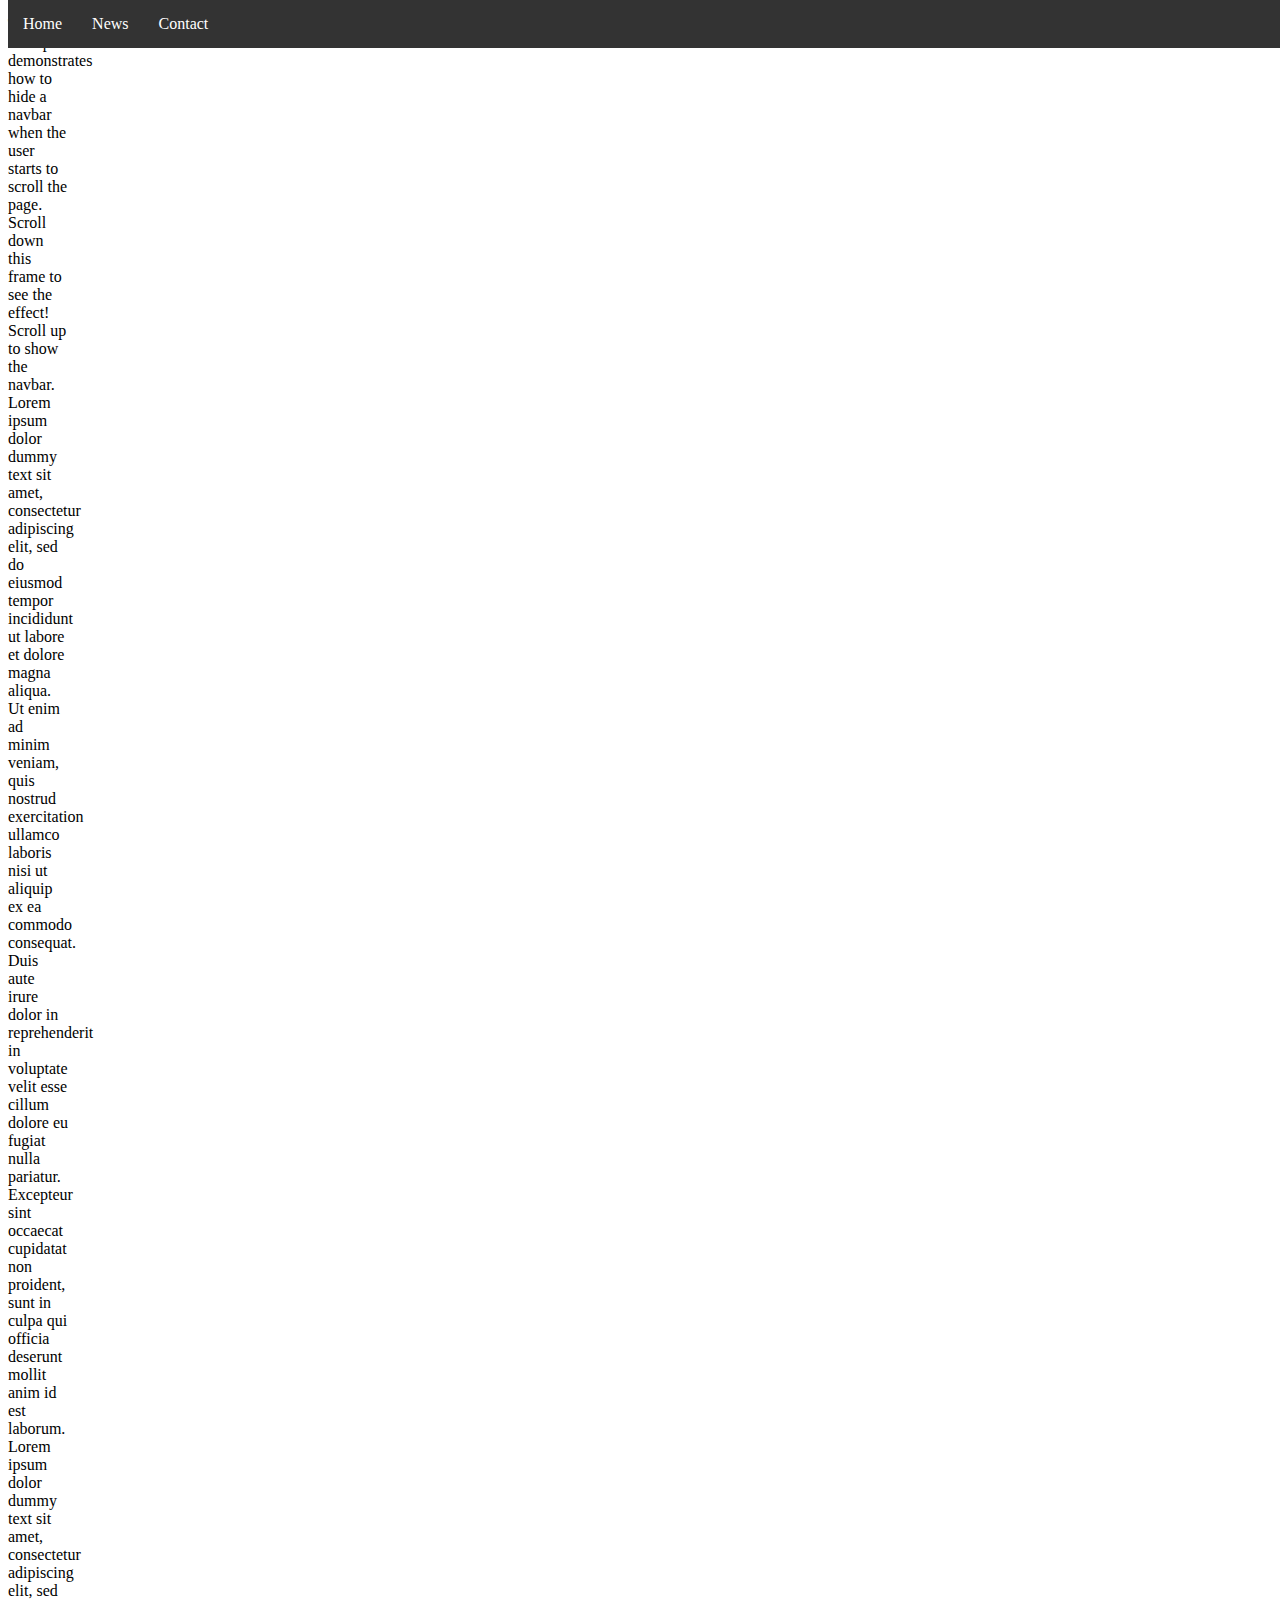
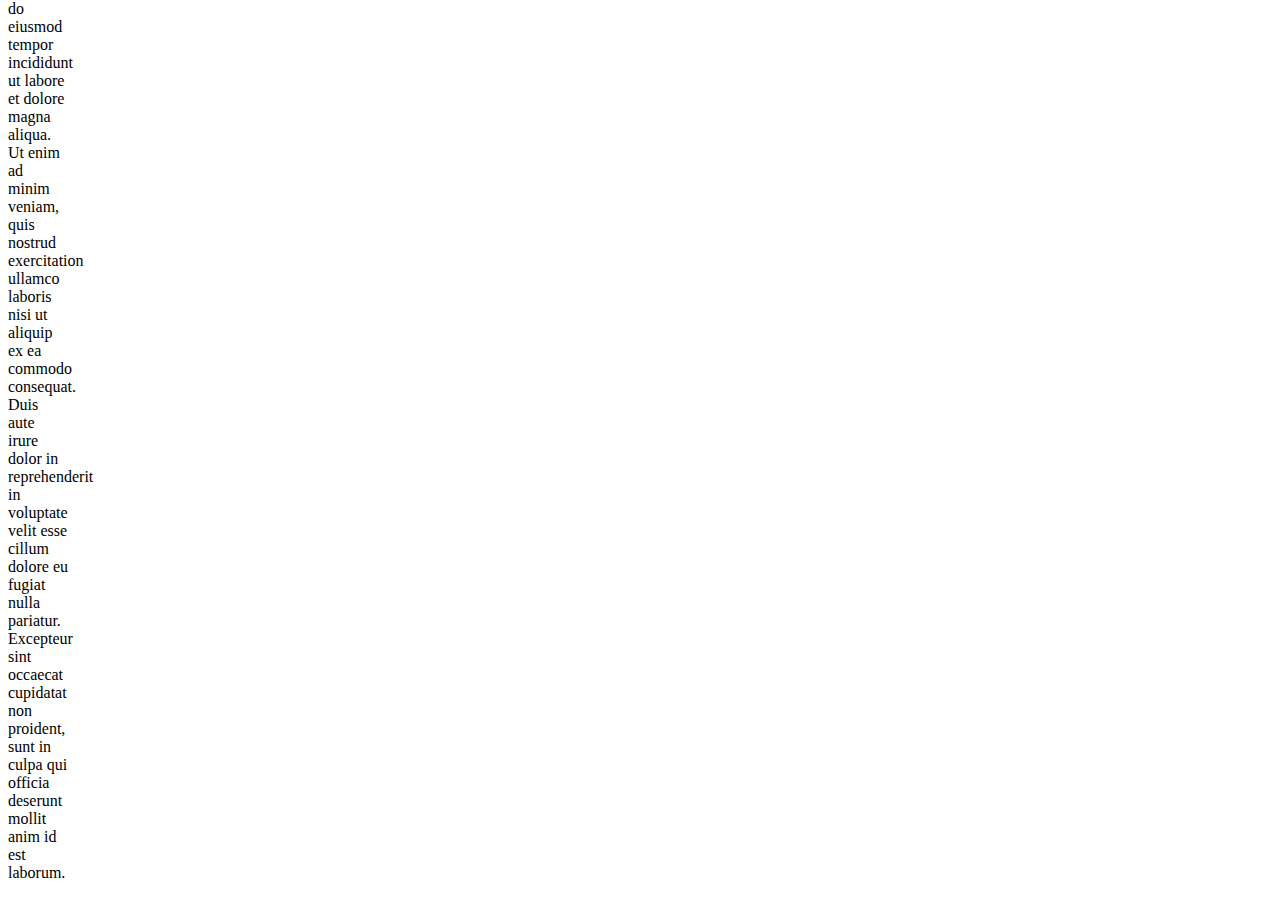
<file: html/index.html>
<!DOCTYPE html>
<html lang="en">
<head>
    <meta charset="UTF-8">
    <meta http-equiv="X-UA-Compatible" content="IE=edge">
    <meta name="viewport" content="width=device-width, initial-scale=1.0">
    <link rel="stylesheet" href="style.css">
    <script src="main.js"></script>
    <title>Document</title>
</head>
<body>
    <div id="navbar">
        <a href="#home">Home</a>
        <a href="#news">News</a>
        <a href="#contact">Contact</a>
    </div>
    <p id="text">This example demonstrates how to hide a navbar when the user starts to scroll the page.

        Scroll down this frame to see the effect!
        
        Scroll up to show the navbar.
        
        Lorem ipsum dolor dummy text sit amet, consectetur adipiscing elit, sed do eiusmod tempor incididunt ut labore et dolore magna aliqua. Ut enim ad minim veniam, quis nostrud exercitation ullamco laboris nisi ut aliquip ex ea commodo consequat. Duis aute irure dolor in reprehenderit in voluptate velit esse cillum dolore eu fugiat nulla pariatur. Excepteur sint occaecat cupidatat non proident, sunt in culpa qui officia deserunt mollit anim id est laborum.
        
        Lorem ipsum dolor dummy text sit amet, consectetur adipiscing elit, sed do eiusmod tempor incididunt ut labore et dolore magna aliqua. Ut enim ad minim veniam, quis nostrud exercitation ullamco laboris nisi ut aliquip ex ea commodo consequat. Duis aute irure dolor in reprehenderit in voluptate velit esse cillum dolore eu fugiat nulla pariatur. Excepteur sint occaecat cupidatat non proident, sunt in culpa qui officia deserunt mollit anim id est laborum.</p>
</body>
</html>
</file>
<file: html/style.css>
#navbar {
    background-color: #333; /* Black background color */
    position: fixed; /* Make it stick/fixed */
    top: 0; /* Stay on top */
    width: 100%; /* Full width */
    transition: top 0.3s; /* Transition effect when sliding down (and up) */
  }
  
  /* Style the navbar links */
  #navbar a {
    float: left;
    display: block;
    color: white;
    text-align: center;
    padding: 15px;
    text-decoration: none;
  }
  
  #navbar a:hover {
    background-color: #ddd;
    color: black;
  }

  #text{width: 60px;}
</file>
